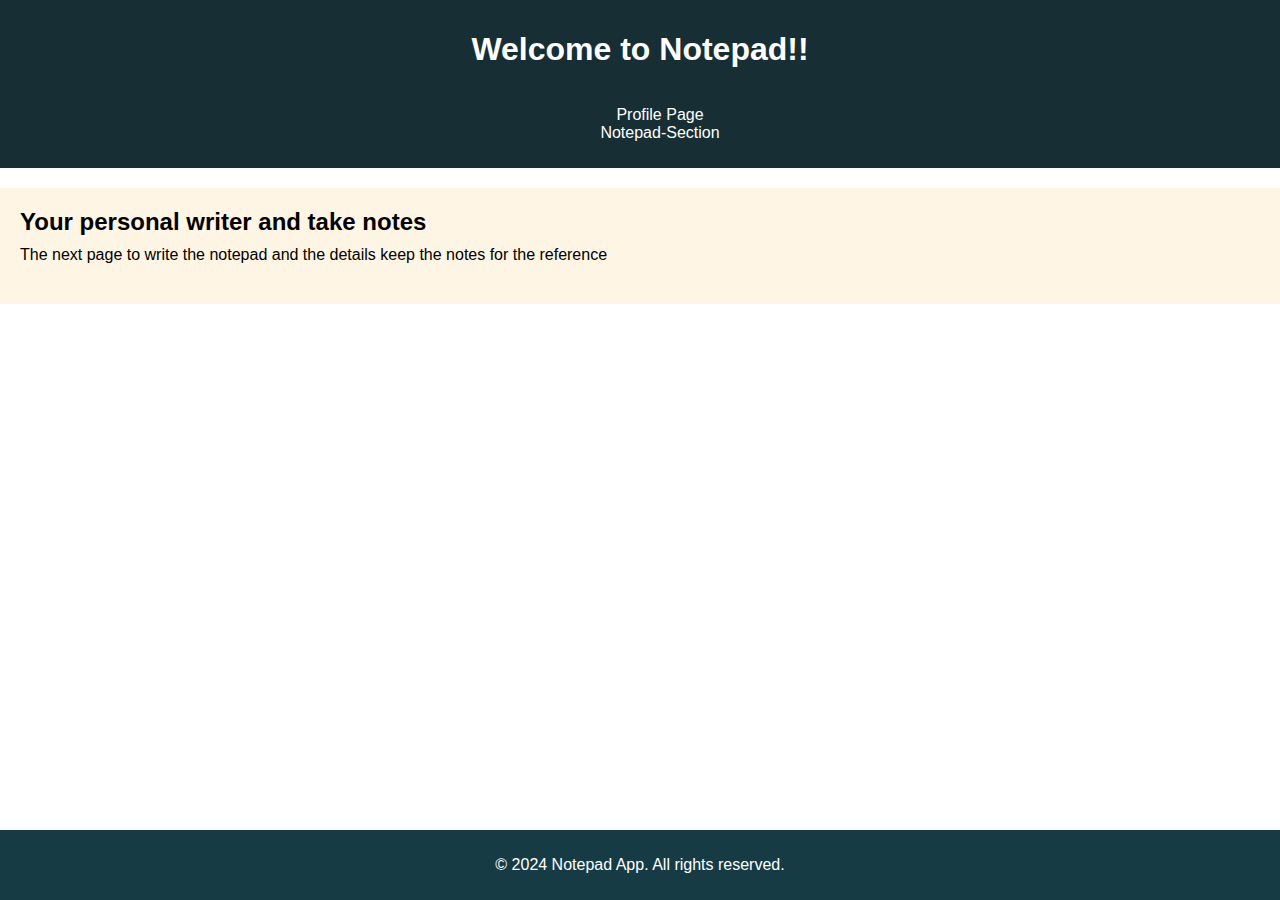
<file: index.html>
<!DOCTYPE html>
<html lang="en">
<head>
    <meta charset="UTF-8">
    <meta name="viewport" content="width=device-width, initial-scale=1.0">
    <title>Notepad</title>
    <link rel="stylesheet" href="./asset/css/style.css">
</head>
<body>
    <header>
        <div class="logo">
            <h1>Welcome  to Notepad!!</h1>
        </div>

        <nav>
            <ul>
                <li><a href="profile.html">Profile Page</a></li>
                <li><a href="notepad.html">Notepad-Section</a></li>
            </ul>
        </nav>
    </header>

    <main>
        <section class="main">
            <h2>Your personal writer and take notes</h2>
            <p>The next page to write the notepad and the details keep the notes for the reference</p>
        </section>
    </main>

    
    <footer>
        <p>&copy; 2024 Notepad App. All rights reserved.</p>
    </footer>

    <script src="./asset/js/script.js"></script>
</body>
</html>
</file>
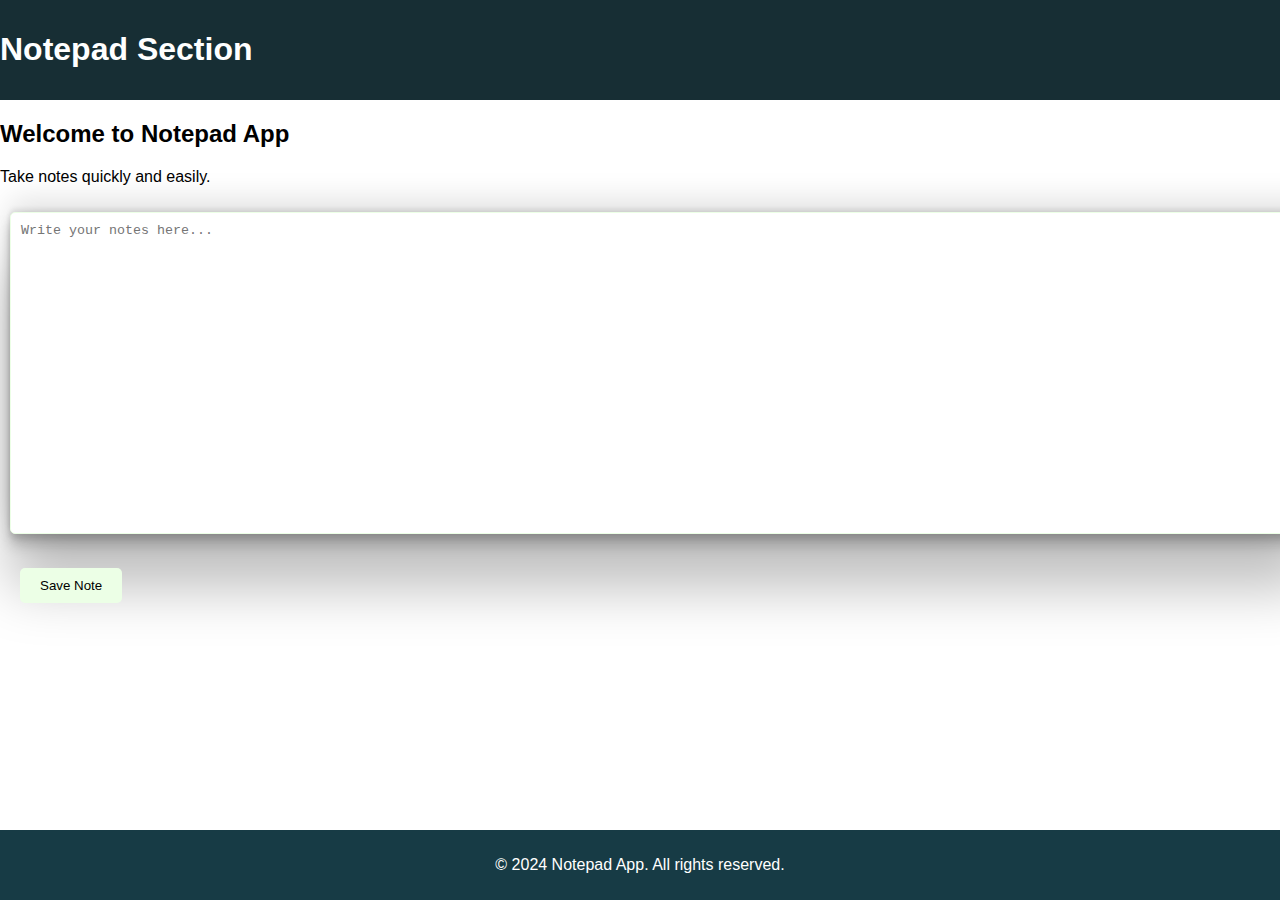
<file: notepad.html>
<!DOCTYPE html>
<html lang="en">
<head>
    <meta charset="UTF-8">
    <meta name="viewport" content="width=device-width, initial-scale=1.0">
    <title>Notepad</title>
    <link rel="stylesheet" href="./asset/css/style.css">
</head>
<body>
    <header>
        <h1>Notepad Section</h1>
    </header>
    <main>
        <section class="notepad">
            <h2>Welcome to Notepad App</h2>
            <p>Take notes quickly and easily.</p>
            <textarea id="note" placeholder="Write your notes here..."></textarea>
            <button onclick="saveNote()">Save Note</button>
            <p id="message"></p>
    </main>

    <footer>
        <p>&copy; 2024 Notepad App. All rights reserved.</p>
    </footer>

    <script src="./asset/js/script.js"></script>
</body>
</html>
</file>
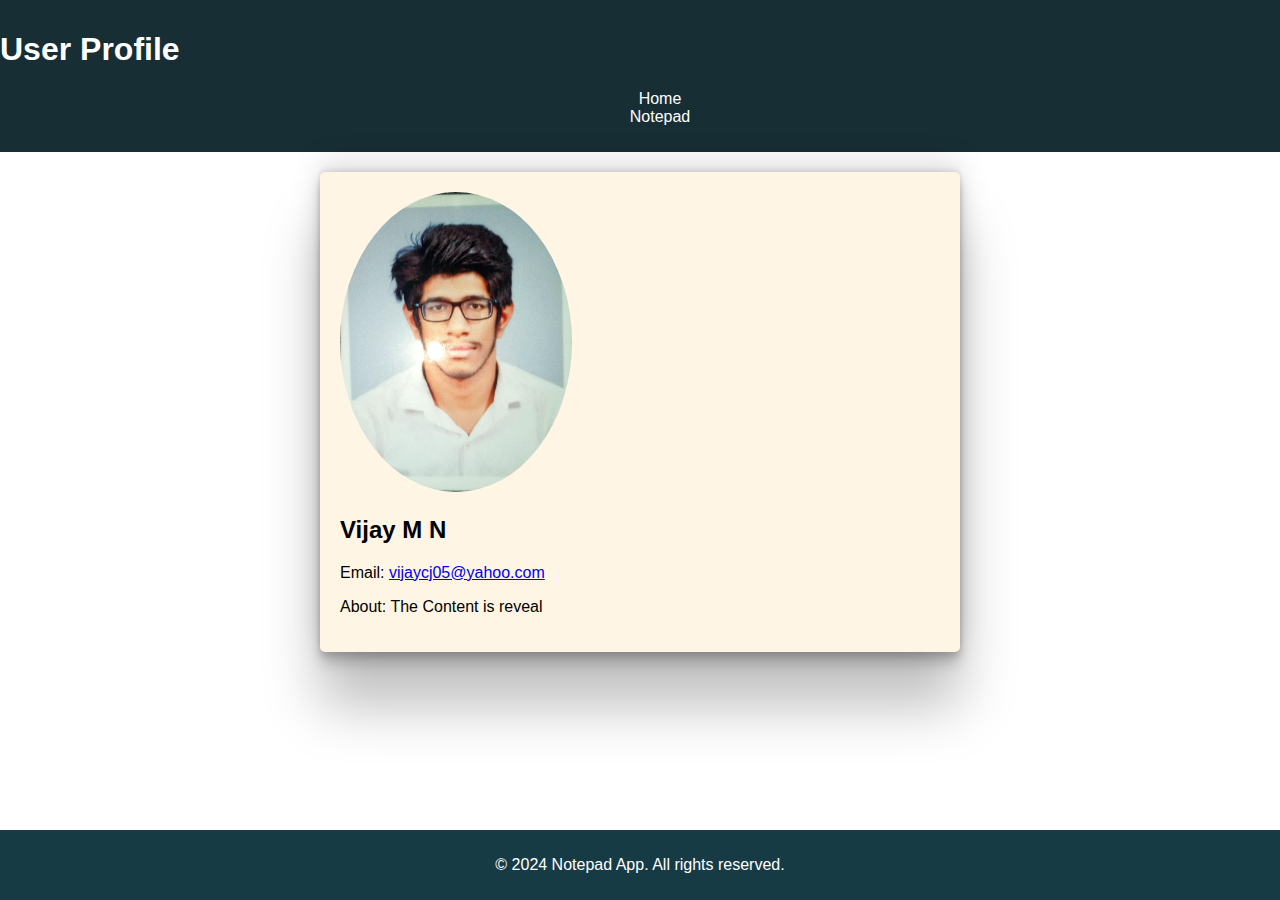
<file: profile.html>
<!DOCTYPE html>
<html lang="en">
<head>
    <meta charset="UTF-8">
    <meta name="viewport" content="width=device-width, initial-scale=1.0">
    <title>Profile</title>
    <link rel="stylesheet" href="./asset/css/style.css">
</head>
<body>
    <header>
        <h1>User Profile</h1>
        <nav>
            <ul>
                <li><a href="index.html">Home</a></li>
                <li><a href="notepad.html">Notepad</a></li>
            </ul>
        </nav>
    </header>

    <main>
        <section class="profile">
            <img src="./asset/cjvijay Compressed.jpg" alt="">
            <h2>Vijay M N</h2>
            <p>Email: <a href="mailto:vijaycj05@yahoo.com">vijaycj05@yahoo.com</a></p>
            <p>About: The Content is reveal</p>
        </section>
    </main>

    
    <footer>
        <p>&copy; 2024 Notepad App. All rights reserved.</p>
    </footer>

    <script src="./asset/js/script.js"></script>
</body>
</html>
</file>
<file: asset/css/style.css>
body {
    margin: 0;
    padding: 0;
    font-family: 'Arial', sans-serif;
}

header {
    background-color: #172e34;
    padding: 10px 0;
    color: white;
}

.logo {
    display: flex;
    justify-content: center;

}

nav ul {
    display: flex;
    flex-direction: column;
    justify-content: center;
    align-items: center;
    
}

nav ul li {
    text-decoration: none;
    list-style: none;
    
}

nav ul li a {
    text-decoration: none;
    color: white;
}

.profile {
    background-color: #FFF5E4;
    padding: 20px;
    border-radius: 5px;
    max-width: 600px;
    margin: 20px auto;
    text-align: left;
    box-shadow: rgba(0, 0, 0, 0.25) 0px 54px 55px, rgba(0, 0, 0, 0.12) 0px -12px 30px, rgba(0, 0, 0, 0.12) 0px 4px 6px, rgba(0, 0, 0, 0.17) 0px 12px 13px, rgba(0, 0, 0, 0.09) 0px -3px 5px;
}

.profile img {
    height: 300px;
    border-radius: 50%;
}

.main {
    background-color: #FFF5E4;
    padding: 20px;
    margin: 20px 0;
}

.main h2 {
    margin: 0 0 10px 0;
}

.main p {
    margin: 0 0 20px 0;
}

.btn {
    background-color: #ECFFE6;
    color: white;
    padding: 10px 20px;
    text-decoration: none;
    border-radius: 5px;
}

.btn:hover {
    background-color: #FFAAAA;
}


.notepad textarea {
    margin: 10px;
    width: 100%;
    height: 300px;
    padding: 10px;
    border: 1px solid #ECFFE6;
    border-radius: 5px;
    margin-bottom: 10px;
    box-shadow: rgba(0, 0, 0, 0.25) 0px 54px 55px, rgba(0, 0, 0, 0.12) 0px -12px 30px, rgba(0, 0, 0, 0.12) 0px 4px 6px, rgba(0, 0, 0, 0.17) 0px 12px 13px, rgba(0, 0, 0, 0.09) 0px -3px 5px;
}

.notepad button {
    background-color: #ECFFE6;
    color: black;
    padding: 10px 20px;
    border: none;
    border-radius: 5px;
    cursor: pointer;
    margin: 20px;
    
}

.notepad button:hover {
    background-color: #FFAAAA;
}

footer {
    background-color: #173B45;
    color: white;
    text-align: center;
    padding: 10px 0;
    position: absolute;
    bottom: 0;
    width: 100%;
    position: fixed;
}
</file>
